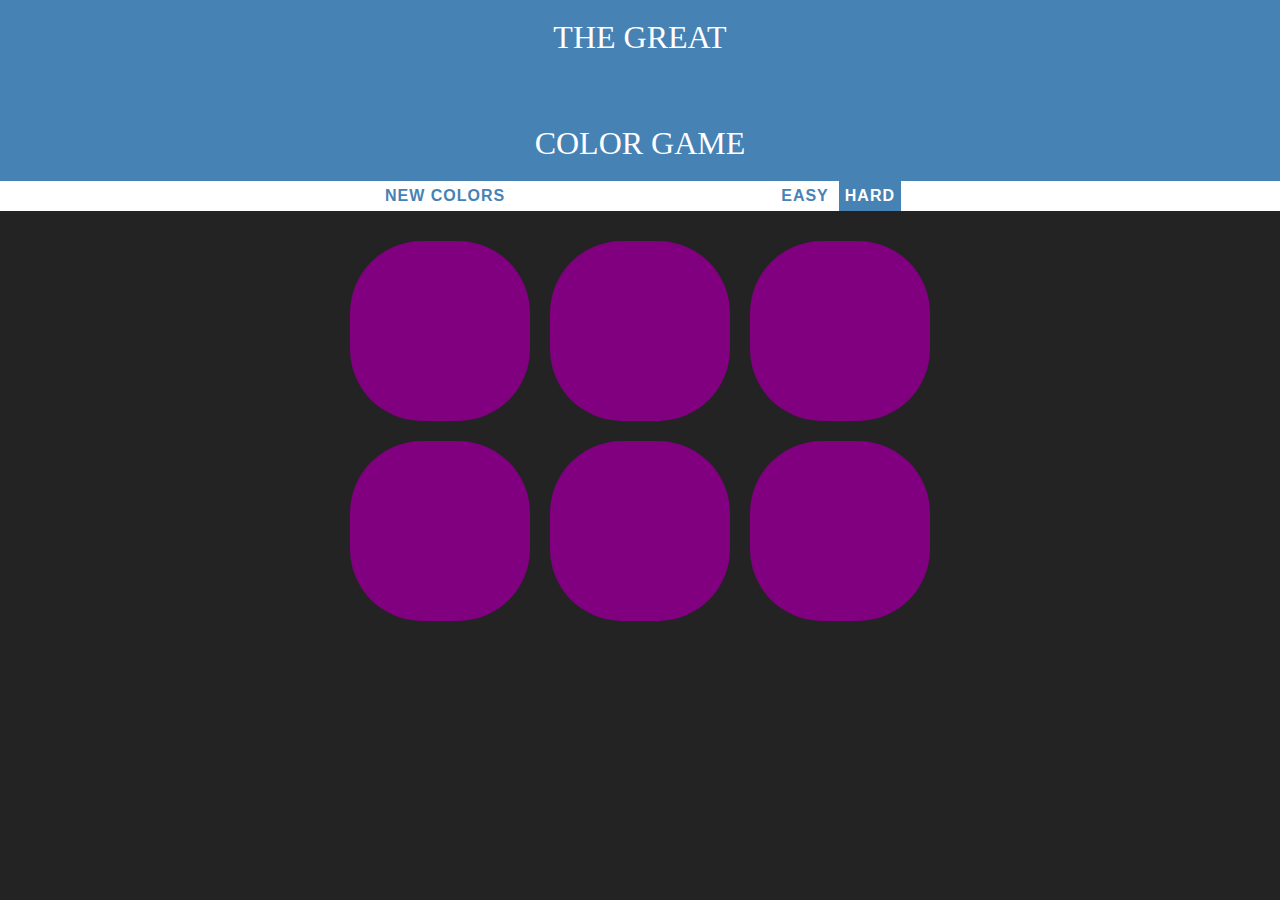
<file: index.html>
<!DOCTYPE html>
<html>
<head>
	<title>RGB Color Game</title>
	<link rel="stylesheet" type="text/css" href="style.css">
</head>
<body>
	<h1>
		The Great 
		<br>
		<span id="colordisplay">RGB</span> 
		<br>
		 Color Game
		</h1>
	
	<div id="stripe">
		<button id="reset">New colors</button>
		<span id="message"></span>
		<button id="easybtn">easy</button>
		<button id="hardbtn" class="selected">hard</button>
	</div>

<div id="container">
	<div class="sqare"></div>
	<div class="sqare"></div>
	<div class="sqare"></div>
	<div class="sqare"></div>
	<div class="sqare"></div>
	<div class="sqare"></div>	
</div>


<script type="text/javascript" src="script.js"></script>
</body>
</html>
</file>
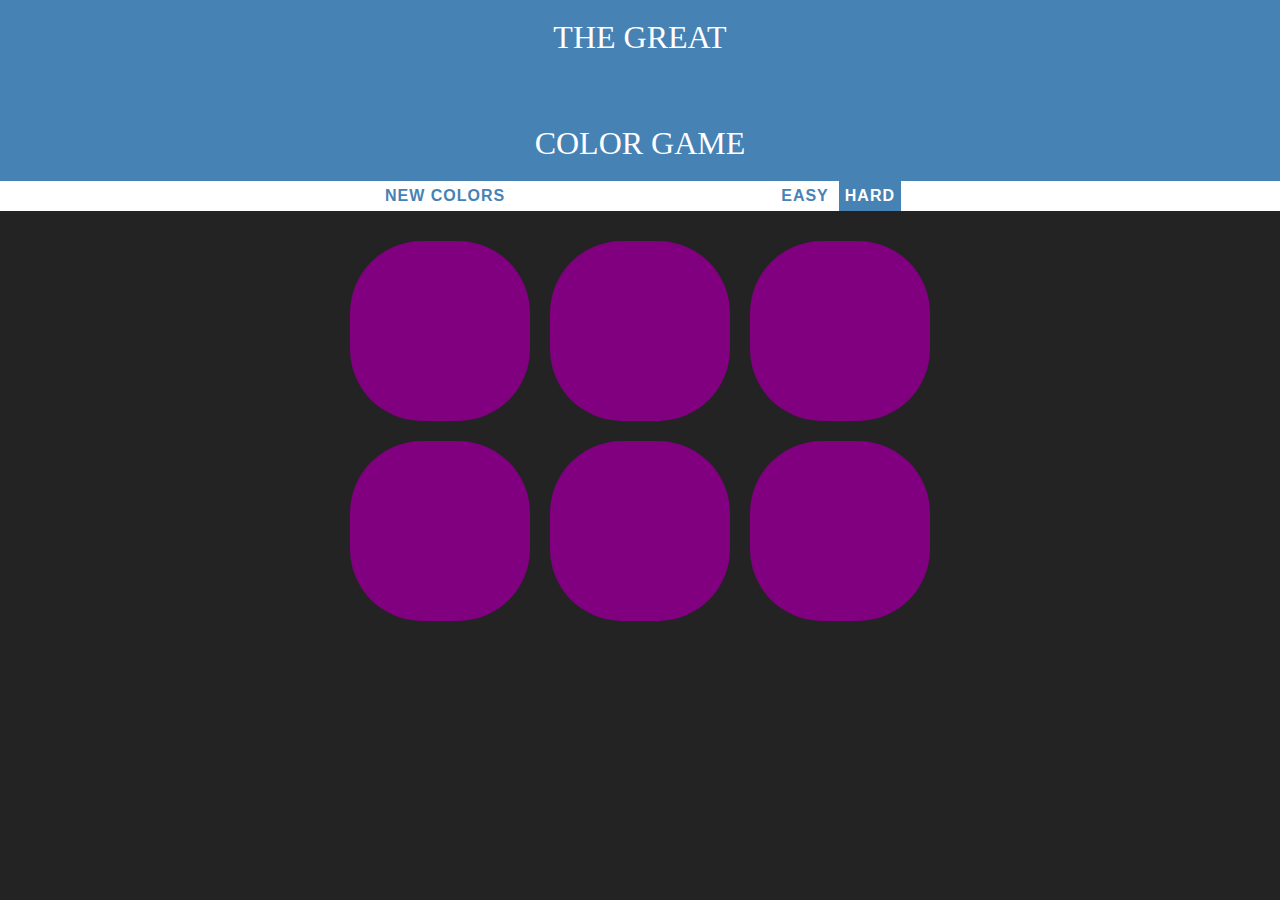
<file: rgb.html>
<!DOCTYPE html>
<html>
<head>
	<title>RGB Color Game</title>
	<link rel="stylesheet" type="text/css" href="rgb.css">
</head>
<body>
	<h1>
		The Great 
		<br>
		<span id="colordisplay">RGB</span> 
		<br>
		 Color Game
		</h1>
	
	<div id="stripe">
		<button id="reset">New colors</button>
		<span id="message"></span>
		<button id="easybtn">easy</button>
		<button id="hardbtn" class="selected">hard</button>
	</div>

<div id="container">
	<div class="sqare"></div>
	<div class="sqare"></div>
	<div class="sqare"></div>
	<div class="sqare"></div>
	<div class="sqare"></div>
	<div class="sqare"></div>	
</div>


<script type="text/javascript" src="rgb.js"></script>
</body>
</html>
</file>
<file: style.css>
body{
	background-color: #232323;
	margin: 0;
	font-family: "Montserrat", "Avenir";
}
h1{
	color: white;
	text-align: center;
	background: steelblue;
	margin: 0;
	font-weight: normal;
	text-transform: uppercase;
	line-height: 1.1;
	padding: 20px 0;
}
#message{
	color: white;
}
.sqare{
	width: 30%;
	background: purple;
	padding-bottom: 30%;
	float: left;
	margin: 1.66%;
	border-radius: 40%;
	transition: background 0.6s;
}
#container{
	max-width: 600px;
	margin: 20px auto;
}
#stripe{
	background-color: white;
	height: 30px;
	text-align: center;
}
#message{
	color: black;
}
.selected{
	color: white;
	background-color: steelblue;
}
#colordisplay{
	font-size: 200%;
}
button{
	border: none;
	background: none;
	text-transform: uppercase;
	height: 100%;
	font-weight: 700;
	color: steelblue;
	letter-spacing: 1px;
	font-size: inherit;
	transition: all 0.5s;
	outline: none;
}
button:hover{
	color: white;
	background: steelblue;
}
#message{
	display: inline-block;
	width: 20%;
}
</file>
<file: rgb.css>
body{
	background-color: #232323;
	margin: 0;
	font-family: "Montserrat", "Avenir";
}
h1{
	color: white;
	text-align: center;
	background: steelblue;
	margin: 0;
	font-weight: normal;
	text-transform: uppercase;
	line-height: 1.1;
	padding: 20px 0;
}
#message{
	color: white;
}
.sqare{
	width: 30%;
	background: purple;
	padding-bottom: 30%;
	float: left;
	margin: 1.66%;
	border-radius: 40%;
	transition: background 0.6s;
}
#container{
	max-width: 600px;
	margin: 20px auto;
}
#stripe{
	background-color: white;
	height: 30px;
	text-align: center;
}
#message{
	color: black;
}
.selected{
	color: white;
	background-color: steelblue;
}
#colordisplay{
	font-size: 200%;
}
button{
	border: none;
	background: none;
	text-transform: uppercase;
	height: 100%;
	font-weight: 700;
	color: steelblue;
	letter-spacing: 1px;
	font-size: inherit;
	transition: all 0.5s;
	outline: none;
}
button:hover{
	color: white;
	background: steelblue;
}
#message{
	display: inline-block;
	width: 20%;
}
</file>
